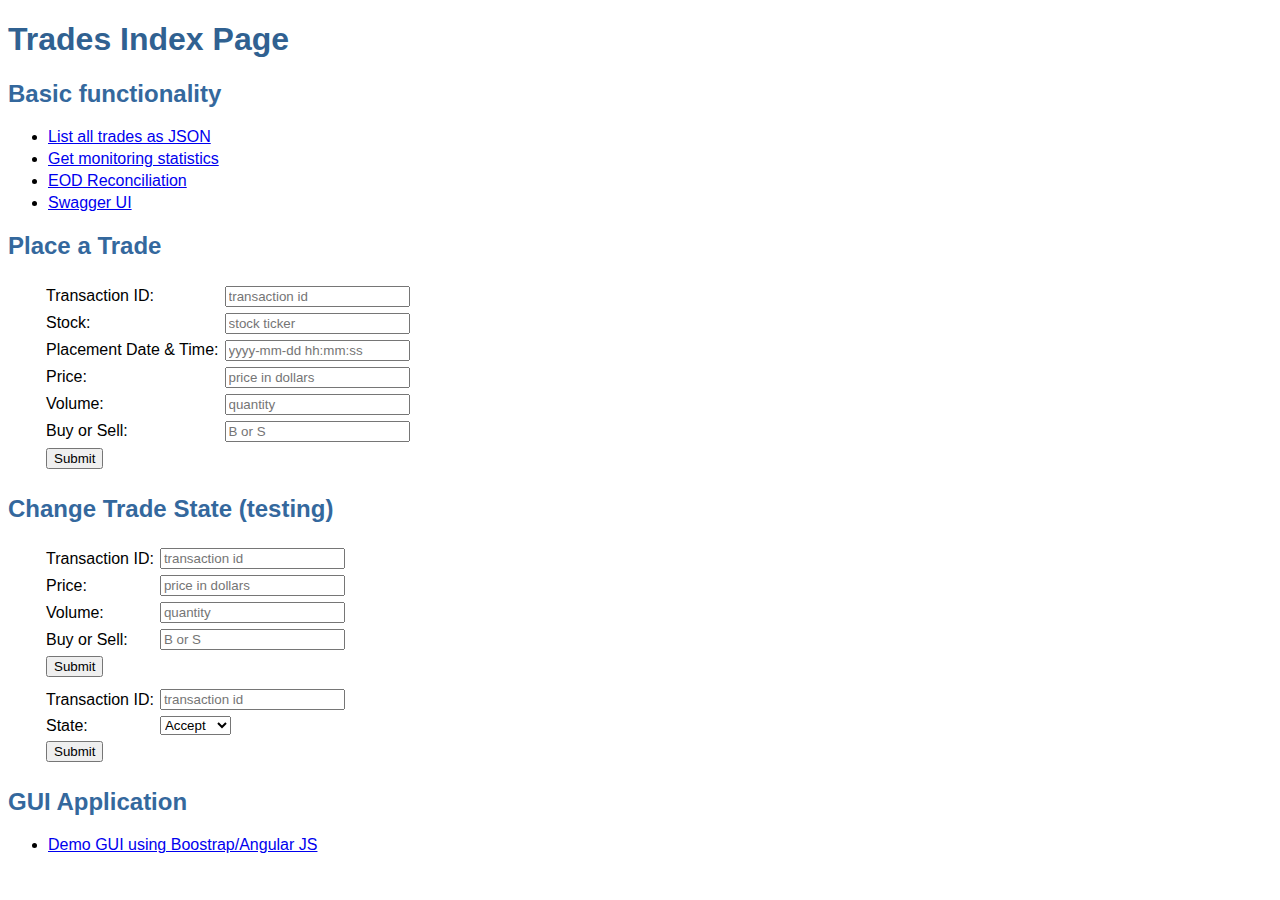
<file: src/main/webapp/index.html>
<!DOCTYPE html>
<html lang="en">
<head>
    <title>Trades Index Page</title>
    <meta charset="UTF-8">
    <link rel="stylesheet" href="css/styles.css" type="text/css" >
</head>
<body>
<h1>Trades Index Page</h1>
<h2>Basic functionality</h2>
<ul>
<li><a href="trades/list">List all trades as JSON</a></li>
<li><a href="trades/stats">Get monitoring statistics</a></li>
<li><a href="trades/reconcile">EOD Reconciliation</a></li>
<li><a href="swagger-ui.html">Swagger UI</a></li>
</ul>
<h2>Place a Trade</h2>
<form action="trades/place" method="POST">
    <table>
        <tr><td>Transaction ID:</td><td><input type="text" name="transid" placeholder="transaction id"></td></tr>
        <tr><td>Stock:</td><td><input type="text" name="stock" placeholder="stock ticker"></td></tr>
        <tr><td>Placement Date &amp; Time:</td><td><input type="text" name="ptime" placeholder="yyyy-mm-dd hh:mm:ss"></td></tr>
        <tr><td>Price:</td><td><input type="number" name="price" placeholder="price in dollars"></td></tr>
        <tr><td>Volume:</td><td><input type="number" name="volume" placeholder="quantity"></td></tr>
        <tr><td>Buy or Sell:</td><td><input type="text" name="buysell" maxlength="1" placeholder="B or S"></td></tr>
        <tr><td colspan="2"><input type="submit"></td></tr>
    </table>
</form>
<h2>Change Trade State (testing)</h2>
<form action="trades/modify" method="POST">
    <table>
        <tr><td>Transaction ID:</td><td><input type="text" name="transid" placeholder="transaction id"></td></tr>
        <tr><td>Price:</td><td><input type="number" name="price" placeholder="price in dollars"></td></tr>
        <tr><td>Volume:</td><td><input type="number" name="volume" placeholder="quantity"></td></tr>
        <tr><td>Buy or Sell:</td><td><input type="text" name="buysell" maxlength="1" placeholder="B or S"></td></tr>
        <tr><td colspan="2"><input type="submit"></td></tr>
    </table>
</form>

<form action="tradestest/setstate" method="POST">
    <table>
        <tr><td>Transaction ID:</td><td><input type="text" name="transid" placeholder="transaction id"></td></tr>
        <tr><td>State:</td><td><select name='state'>
        	<option value='A'>Accept</option>
        	<option value='C'>Cancel</option>
        	<option value='D'>Deny</option>
        	<option value='E'>Execute</option>
        	<option value='R'>Reject</option>
        	<option value='S'>Settle</option>
        </select></td></tr>
        <tr><td colspan="2"><input type="submit"></td></tr>
    </table>
</form>

<h2>GUI Application</h2>
<ul>
<li><a href="trades.html">Demo GUI using Boostrap/Angular JS</a></li>
</ul>
</body>
</html>
</file>
<file: src/main/webapp/css/styles.css>
@CHARSET "ISO-8859-1";
body {
	font-family: sans-serif;
}

h1 {
	color: #306191;
}
h2 {
	color: #34689D;
}
h3, h4 {
	color: #4080C0;
}

table, thead, tbody, tfoot, tr, td, th {
	border-style: none;
	margin-left: 2em;
	padding: 2px;
}

li {
	margin-bottom: 3pt;
}
.code {
    font-family: monospace;
    font-weight: bold;
    color: #000000;
}

.highlight {
	font-size: 125%;
    font-weight: bold;
}

.error {
	font-weight: bold;
	color: #CC0000;
}
.info {
	font-weight: bold;
	color: #006699;
}

.border {
	border-style: solid;
	border-width: 2px;
	padding: 1em 3em;
	width: 80%;
}

.top {
	vertical-align: top;
}
</file>
